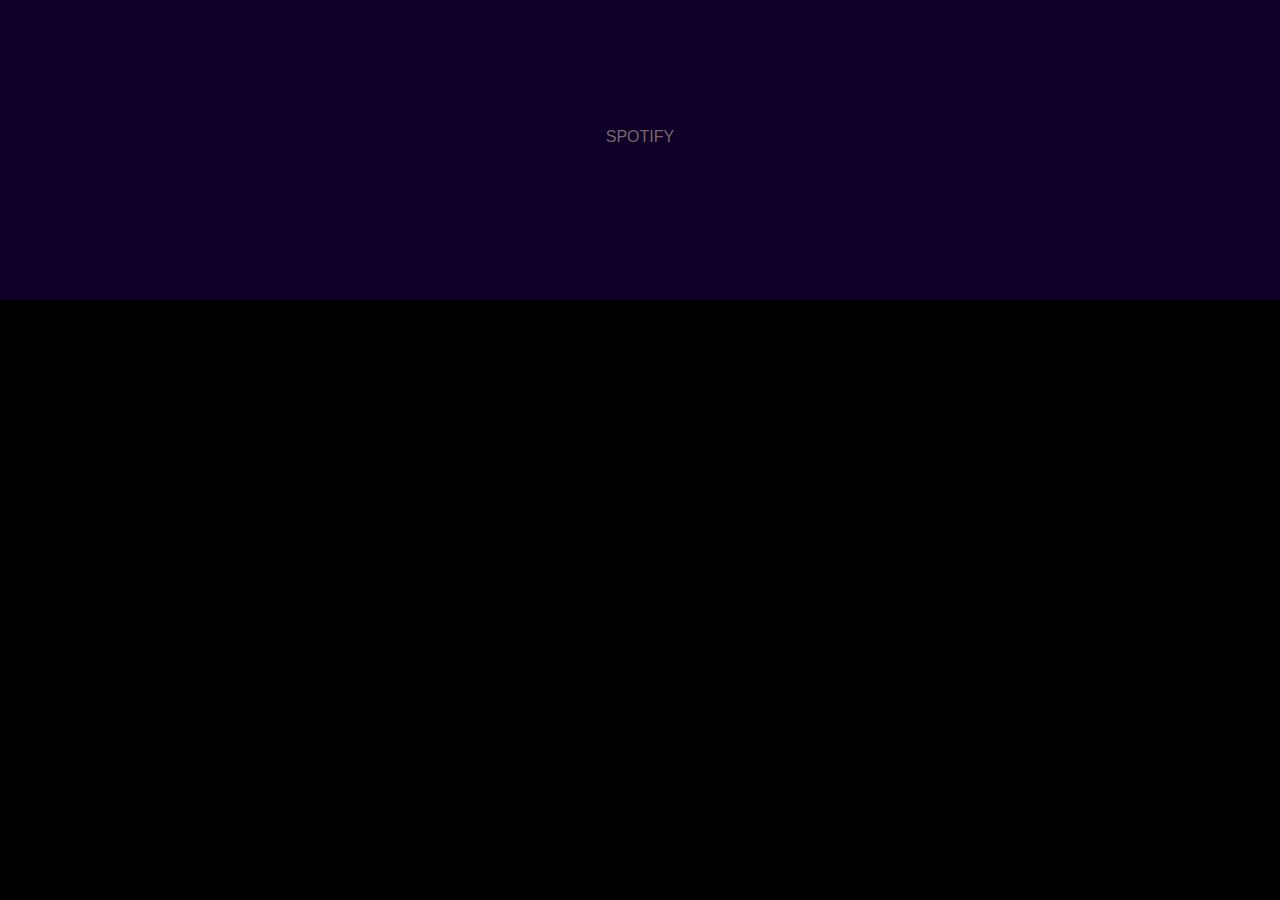
<file: index.html>
<!DOCTYPE html>
<html lang="en">
<head>
	<meta charset="utf-8">
	<meta name="viewport" content="width=device-width, initial-scale=1.0">
	<meta http-equiv="X-UA-Compatible" content="ie-edge">

	<title>Rock Against Ocean</title>
	<link rel="stylesheet" href="style.css">
</head>
<body>
	<div class="container">
		<a href="https://open.spotify.com/artist/3PO6KMg4L1C1e9IGUJdDXO" target="_blank" class="container-button">
			SPOTIFY
		</a>
		<a href="https://www.youtube.com/channel/UCINVF-bvTePyPoQWnk0D9OA" target="_blank" class="container-button">
			YOUTUBE
		</a>
		<a href="pages/donate.html" class="container-button">
			DONATE
		</a>
		<!-- <a href="#" class="container-button">
			RELEASES (COMING SOON)
		</a> -->
	</div>
	<script src="script.js"></script>
</body>
</html>
</file>
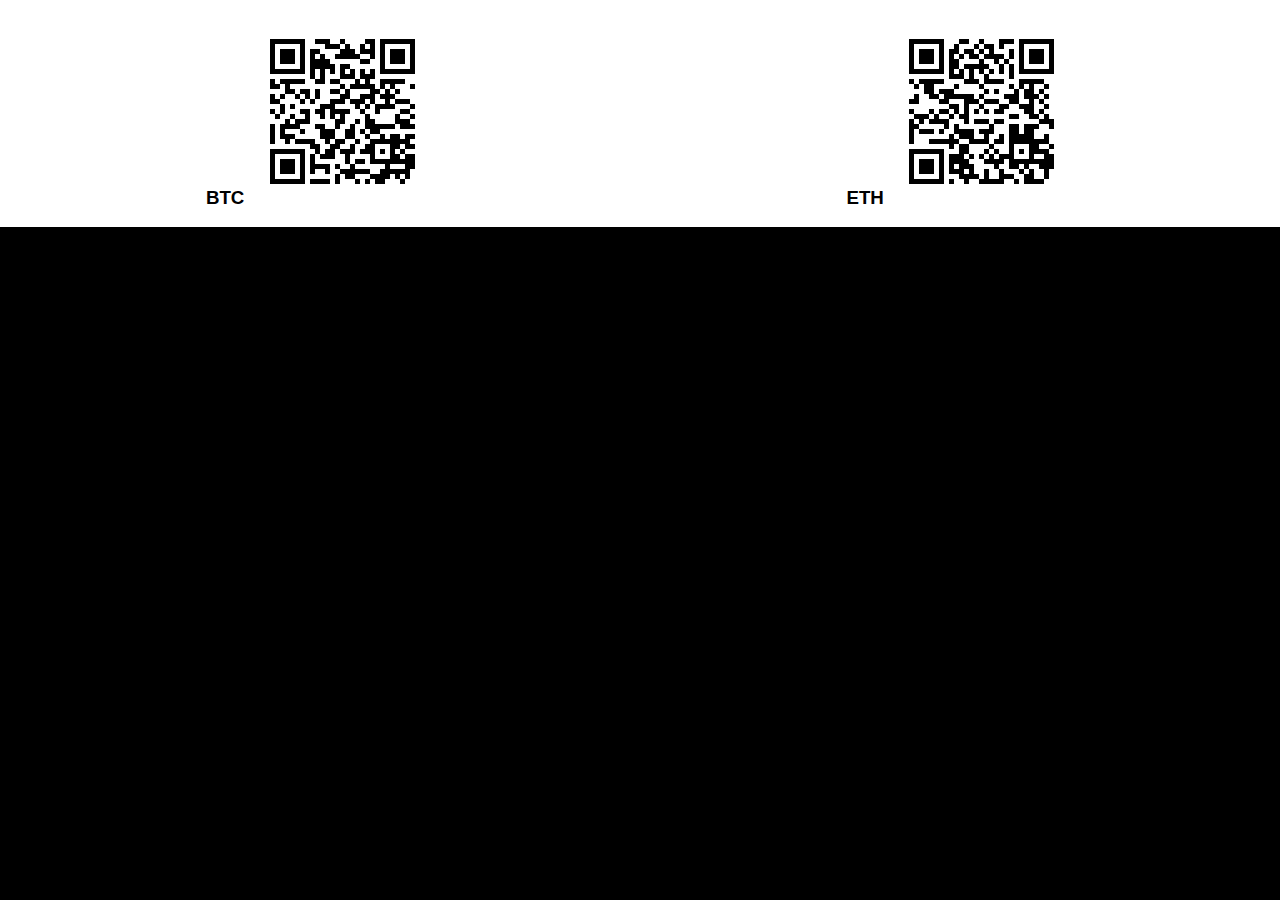
<file: pages/donate.html>
<!DOCTYPE html>
<html lang="en">
    <head>
        <meta charset="utf-8">
        <meta name="viewport" content="width=device-width, initial-scale=1.0">
        <meta http-equiv="X-UA-Compatible" content="ie-edge">

        <title>Rock Against Ocean</title>
        <link rel="stylesheet" href="../style.css">
    </head>
    <body>
        <div class="container">
            <div class="qr_container">
                <h3>BTC <img src="../assets/btc_qr_code.png"> </h3>
                <h3>ETH <img src="../assets/eth_qr_code.png"> </h3>
            </div>
            <a class="container-button" href="/home">BACK</a>
        </div>
    </body>
</html>
</file>
<file: style.css>
:root {
  --bg-color: #000;
  --button-text-color: rgb(122, 103, 103);
  --button-hover-color: rgb(16, 0, 41);
  --button-secondary-color: rgb(34, 9, 73);
}

body {
  color: var(--bg-color);
  font-family: 'calibri', sans-serif;
  font-weight: 400;
  margin: 0;
}

.container {
  text-align: center;
  font-style: bold;
  height: 100vh;
  display: flex;
  flex-direction: column;
}

.container-button {
  background-color: var(--bg-color);
  color: var(--bg-color);
  height: 100%;
  flex-grow: 0.5;
  text-align: center;
  padding-top: 10%;
  padding-bottom: 10%;
  text-decoration: none;
}

.qr_container {
  display: flex;
  flex-direction: row;
  justify-content: space-around;
}

.container-button:hover {
  background-color: var(--button-hover-color);
  color: var(--button-text-color);
}

button {
  display: block;
  font-size: 2rem;
  margin: 1rem auto;
  padding: 0.5rem 1rem;
  color: #fff;
  background: #6cc3d8;
  border-radius: 8px;
  border: none;
  text-transform: capitalize;
}

button:hover {
  opacity: 0.8;
  cursor: pointer;
}

#messageOut {
  margin: 0.5rem 0;
  color: #88d5e9;
}

/* Mobile styling */

@media (max-width: 700px) {
  .container-button {
    background-color: var(--button-hover-color);
    color: var(--button-text-color);
    padding-top: 50%;
  }

  .mobile-purple {
    background-color: var(--button-secondary-color) !important;
  }
}
</file>
